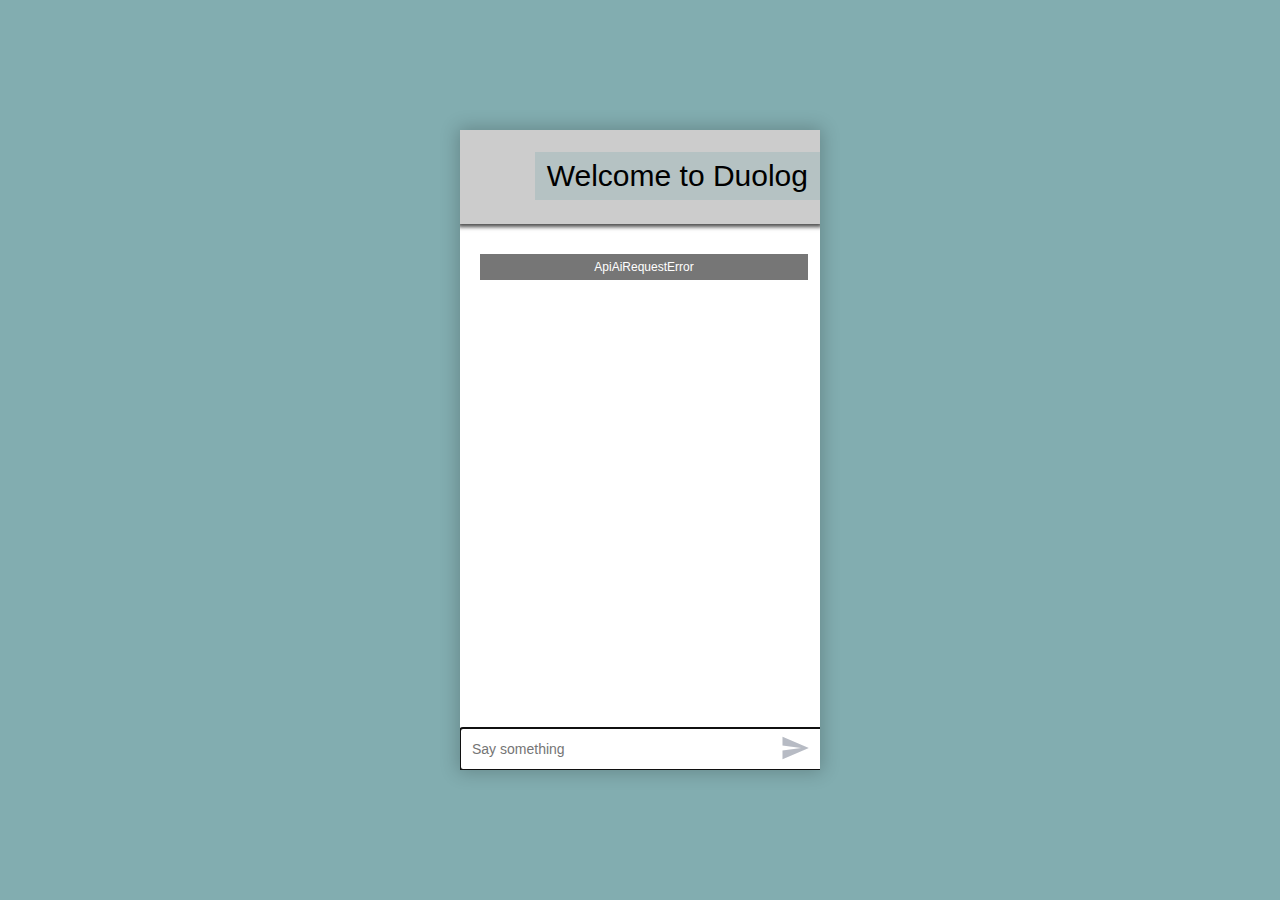
<file: index.html>
<!DOCTYPE html>
<html lang="en">

<head>
  <meta charset="UTF-8">
  <meta name="viewport" content="width=device-width, initial-scale=1.0">
  <meta http-equiv="X-UA-Compatible" content="ie=edge">
  <script type="text/javascript" src="https://ajax.googleapis.com/ajax/libs/jquery/3.2.1/jquery.min.js"></script>
  <script type="text/javascript" src="../js/ApiAi.min.js"></script>
  <script type="text/javascript" src="../js/app.js"></script>
  <link rel="stylesheet" href="https://fonts.googleapis.com/icon?family=Material+Icons">
  <link rel="stylesheet" href="../css/style.css">
  <title>Chatbot</title>
</head>

<body>
  <div class="chatbot">
    <div class="header">
      <div class="header__wrapper">
        <div class="header__color"></div>
        <h1 class="header__text"></h1>
      </div>
    </div>
    <div class="window">
      <div class="conversation"></div>
      <div class="status">
        <div class="loading loading--hidden">
          <div class="loading__left "></div>
          <div class="loading__middle"></div>
          <div class="loading__right"></div>
        </div>
        <div class="error error--hidden">
          <div class="error__message"></div>
        </div>
      </div>
    </div>

    <div class="input">
      <input class="input__text" type="text" name="" value="" placeholder="Say something" autofocus>
      <div class="input__button">
        <i class="material-icons input__send input__send--inactive">&#xE163;</i>
      </div>
    </div>
  </div>
</body>

</html>
</file>
<file: css/style.css>
html {
  font-size: 62.5%;
}

body {
  font-family: Helvetica, sans-serif;
  padding: 0;
  margin: 0;
  font-size: 1.2rem;
}

.chatbot {
  background-color: #FFFFFF;
  width: 360px;
  height: 640px;
  -webkit-box-shadow: 0px 0px 17px 2px rgba(0, 0, 0, 0.22);
  box-shadow: 0px 0px 17px 2px rgba(0, 0, 0, 0.22);
  overflow: hidden;
  position: absolute;
  top: 50%;
  left: 50%;
  -webkit-transform: translate(-50%, -50%);
  -ms-transform: translate(-50%, -50%);
  transform: translate(-50%, -50%);
  display: -webkit-box;
  display: -ms-flexbox;
  display: flex;
  -webkit-box-orient: vertical;
  -webkit-box-direction: normal;
  -ms-flex-direction: column;
  flex-direction: column;
  z-index: 1000;
}

/***********************/
/******* HEADER  *******/
/***********************/

.header {
  height: 15%;
  background-color: #cccccc;  /* Fallback if no image */
  background-size: cover;
  -webkit-box-shadow: 0px 1px 4px 2px rgba(0, 0, 0, 0.70);
  box-shadow: 0px 1px 4px 2px rgba(0, 0, 0, 0.70);
  position: relative;
  z-index: 1;
  -ms-flex-negative: 0;
  flex-shrink: 0;
}

.header__wrapper {
  height: 50%;
  position: absolute;
  top: 50%;
  right: 0;
  -webkit-transform: translateY(-50%);
  -ms-transform: translateY(-50%);
  transform: translateY(-50%);
  display: table;
}

.header__color {
  position: absolute;
  left: 0;
  z-index: -1;
  height: 100%;
  width: 100%;
  opacity: 0.3;
}

.header__text {
  box-sizing: border-box;
  font-size: 3rem;
  line-height: 3rem;
  font-weight: 100;
  margin: 0;
  padding: 0 1.2rem;
  display: table-cell;
  vertical-align: middle;
}


/***********************/
/******** WINDOW *******/
/***********************/

.window {
  box-sizing: border-box;
  overflow-y: scroll;
  -webkit-box-flex: 1;
  -ms-flex-positive: 1;
  flex-grow: 1;
  -ms-flex-negative: 1;
  flex-shrink: 1;
  padding: 20px 12px 12px 20px;
}

.query {
  text-align: right;
}

.response {
  position: relative;
}

.card::before, .response>.bubble::before, .video::before {
  content: url(../assets/duolog_logo_small.png);
  opacity: 0.2;
  position: absolute;
  left: -40px;
  top: 50%;
  -webkit-transform: translateY(-50%) scale(0.35);
  -ms-transform: translateY(-50%) scale(0.35);
  transform: translateY(-50%) scale(0.35);
}

.query, .response {
  margin: 12px;
  font-weight: 100;
  -webkit-animation: 500ms ease-in-out zoom;
  animation: 500ms ease-in-out zoom;
}

.bubble {
  display: inline-block;
  padding: 0 1.2rem;
}

.response .bubble {
  background-color: #400080;
  color: #FFFFFF;
  border-radius: 3px 12px 12px;
  text-align: left;
  border: 1px solid #400080;
  position: relative;
}

.query .bubble {
  background-color: #FFFFFF;
  color: #400080;
  border-radius: 12px 12px 3px 12px;
  border: 1px solid #400080;
}

.bubble__text p {
  margin: 0;
  line-height: 2rem;
}

.quick-reply {
  margin: 12px 0;
  width: 100%;
  text-align: justify;
}

.quick-reply__button {
  background-color: #FFFFFF;
  color: #400080;
  border-radius: 12px;
  border: 1px solid #400080;
  display: inline-block;
  width: 30%;
  text-align: center;
  cursor: pointer;
  transition: all 0.25s;
  overflow: hidden;
  line-height: 2.2rem;
}

.quick-reply--5, .quick-reply--4 {
  white-space: nowrap;
  overflow-x: scroll;
}

.quick-reply--2 .quick-reply__button {
  width: 48%;
}

.quick-reply--1 .quick-reply__button {
  width: 98%;
}

.quick-reply::after {
  content: "";
  width: 100%;
  display: inline-block;
}

.quick-reply__button:hover {
  color: #FFFFFF;
  background-color: #400080;
}

.card {
  background-color: #FFFFFF;
  margin: 0 auto;
  max-width: 400px;
  border: 1px solid #cccccc;
  border-radius: 12px;
  overflow: hidden;
}

.card__image {
  width: 100%;
  padding-top: 53%; /* Approximation to achieve 1:1.9 ratio*/
  background-size: cover;
}

.card__title {
  margin: 6px 12px 0 12px;
  white-space: nowrap;
  overflow: hidden;
  -o-text-overflow: ellipsis;
  text-overflow: ellipsis;
  font-weight: 600;
  font-size: 1.3rem;
}

.card__title strong {
  font-weight: 500;
}

.card__subtitle {
  margin: 2px 12px 6px 12px;
  color: #888888;
  font-size: 1.2rem;
  font-weight: 500;
  font-weight: 500;
}

.card__button {
  border-top: 1px solid #cccccc;
  cursor: pointer;
  text-align: center;
  color: #400080;
  line-height: 2.2rem;
  -webkit-transition: all 0.25s;
  -o-transition: all 0.25s;
  transition: all 0.25s;
}

.card__button:hover {
  color: #FFFFFF;
  background-color: #400080;
}

.video {
  /* An otherwise superfluous element needed since overflow: hidden necessary to achieve border radius effect on video, but that hides the avatar/icon pseudo element. */
  margin: 0;
  padding: 0;
}

.video__box {
  background-color: #FFFFFF;
  margin: 0 auto;
  max-width: 400px;
  border: 1px solid #cccccc;
  border-radius: 12px;
  overflow: hidden;
  padding: 0;
  position: relative;
  z-index: 1; /* Necessary to prevent intermittent bug where border radius does not clip content when a transition is applied to the element*/
}

iframe {
  margin: 0;
  padding: 0;
  width: 100%;
}

.video__player {
  border: none;
  display: block;
}


/***********************/
/******** INPUT ********/
/***********************/

.input {
  border-top: 1px solid #d3d3d3;
  height: 4rem;
  width: 100%;
  background-color: #FFFFFF;
  -ms-flex-negative: 0;
  flex-shrink: 0;
  position: relative;
}

.input__text {
  font-family: Helvetica, sans-serif;
  padding-left: 12px;
  border: none;
  font-size: 1.4rem;
  width: 100%;
  line-height: 4rem;
}

.input__button {
  position: absolute;
  top: 0;
  bottom: 0;
  right: 10px;
}

.input__mic, .input__send {
  font-size: 3rem;
  line-height: 4rem;
  cursor: pointer;
  -webkit-transition: all 0.25s;
  -o-transition: all 0.25s;
  transition: all 0.25s;
}

.input__mic--inactive, .input__send--inactive {
  color: #B7BBC4;
}

.input__mic--active, .input__send--active {
  color: #F76949;
}

.input__send--inactive:active {
  color: #F76949;
}

/****************************************/
/******** STATUS / ERROR / LOADER *******/
/****************************************/

.status {
  text-align: center;
  width: 100%;
  font-size: 1.2rem;
}

.error--hidden {
  opacity: 0;
}

.error {
  transition: all 1s;
  margin: 0 auto;
}

.error__message {
  background-color: #767676;
  color: #FFFFFF;
  padding: 6px;
  font-weight: 100;
}

.loading {
  font-size: 0;
  transition: all 1s;
}

.loading--visible {
  opacity: 1;
}

.loading--hidden {
  opacity: 0;
}

.loading--hidden div {
  -webkit-animation-play-state:paused;
  -moz-animation-play-state:paused;
  -o-animation-play-state:paused;
  animation-play-state:paused;
}

.loading__left, .loading__middle, .loading__right {
  display: inline-block;
  width: 10px;
  height: 10px;
  border-radius: 50%;
  background-color: black;
  -webkit-animation: loader 1.4s infinite ease-in-out both;
  animation: loader 1.4s infinite ease-in-out both;
  margin: 0 1px;
}

.loading__left {
  -webkit-animation-delay: 0.1s;
  animation-delay: 0.1s;
}

.loading__middle {
  -webkit-animation-delay: 0.2s;
  animation-delay: 0.2s;
}

.loading__right {
  -webkit-animation-delay: 0.3s;
  animation-delay: 0.3s;
}

/*******************************/
/***** ANIMATION KEYFRAMES *****/
/*******************************/

@-webkit-keyframes loader {
  0% {
    -webkit-transform: scale(.2);
    transform: scale(.2);
    opacity: 1;
  }
  50% {
    -webkit-transform: scale(1.0);
    transform: scale(1.0);
    opacity: 0.5;
  }
  100% {
    -webkit-transform: scale(.2);
    transform: scale(.2);
    opacity: 0.2;
  }
}

@keyframes loader {
  0% {
    transform: scale(.2);
    opacity: 1;
  }
  50% {
    transform: scale(1.0);
    opacity: 0.5;
  }
  100% {
    transform: scale(.2);
    opacity: 0.2;
  }
}

@-webkit-keyframes zoom {
  0% {
    opacity: 0;
    -webkit-transform: scale(0);
    transform: scale(0);
  }
  70% {
    opacity: .7;
    -webkit-transform: scale(1.05);
    transform: scale(1.05);
  }
  100% {
    opacity: 1;
    -webkit-transform: scale(1);
    transform: scale(1);
  }
}

@keyframes zoom {
  0% {
    opacity: 0;
    transform: scale(0);
  }
  70% {
    opacity: .7;
    transform: scale(1.05);
  }
  100% {
    opacity: 1;
    transform: scale(1);
  }
}

/***********************/
/**** MEDIA QUERIES ****/
/***********************/

@media (max-width: 359px) {
  .chatbot {
    width: 100vw;
    height: 100vh;
  }
  .quick-reply__button {
    display: block;
    width: 98% !important;
    margin-bottom: 6px;
  }
}

@media (max-height: 639px) {
  .chatbot {
    height: 100vh;
  }
}
</file>
